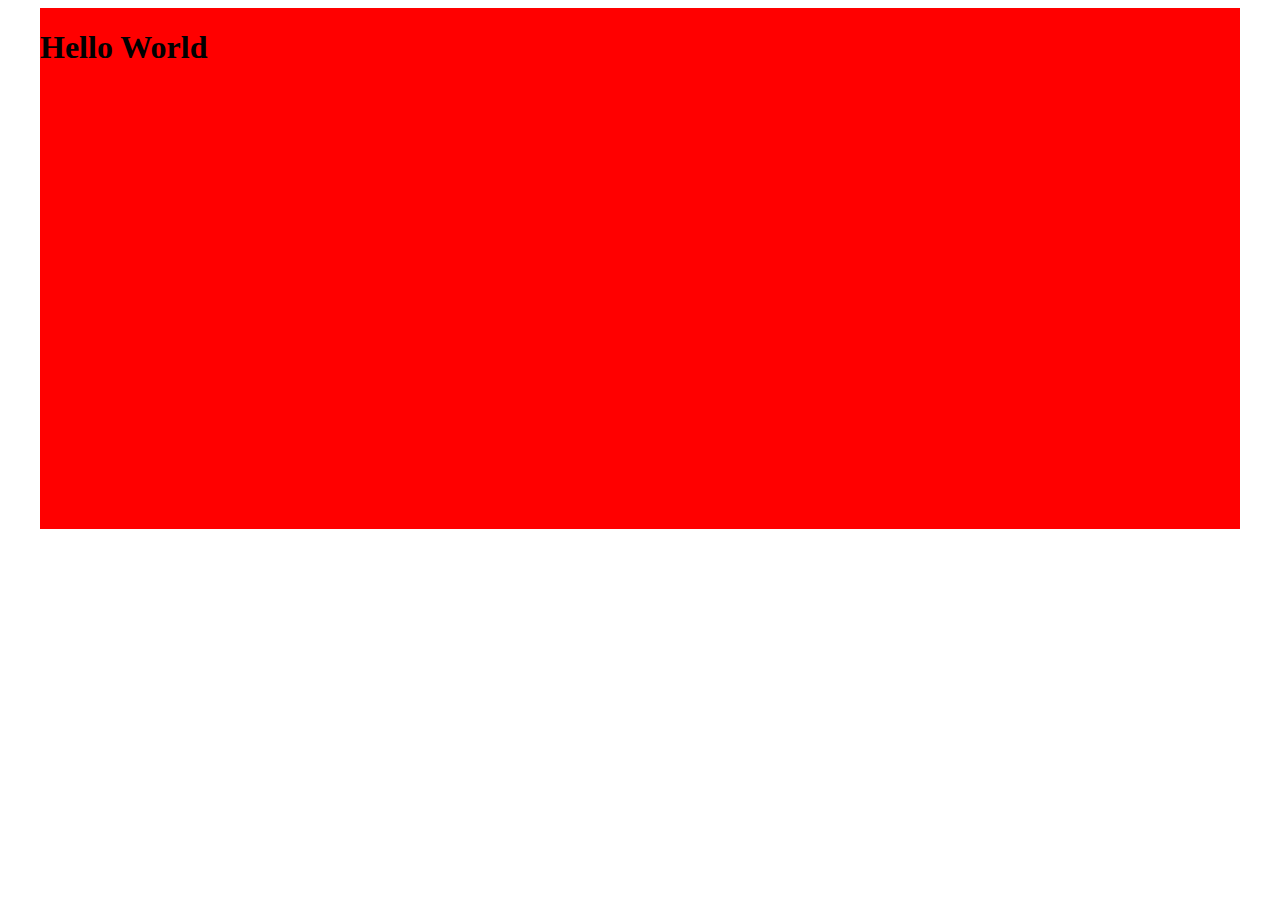
<file: Week-01 Basics (HTML, CSS, JS)/Day-1 HTML & CSS/03-Extra-Problems/Q1-Horizontal-Align/index.html>
<!DOCTYPE html>
<html lang="en">
<head>
    <meta charset="UTF-8">
    <meta name="viewport" content="width=device-width, initial-scale=1.0">
    <title>Horizontal Align</title>
    <style>
        .container{
            width: 1200px;
            margin: 0 auto;
            background-color: red;
        }
        .content{
            height: 500px;
        }
    </style>
</head>

<body>
    <div style="display: flex; justify-content: center;">
        <div class="container">
            <div class="content">
                <h1>Hello World</h1>
            </div>
        </div>
    </div>
</body>
</html>
</file>
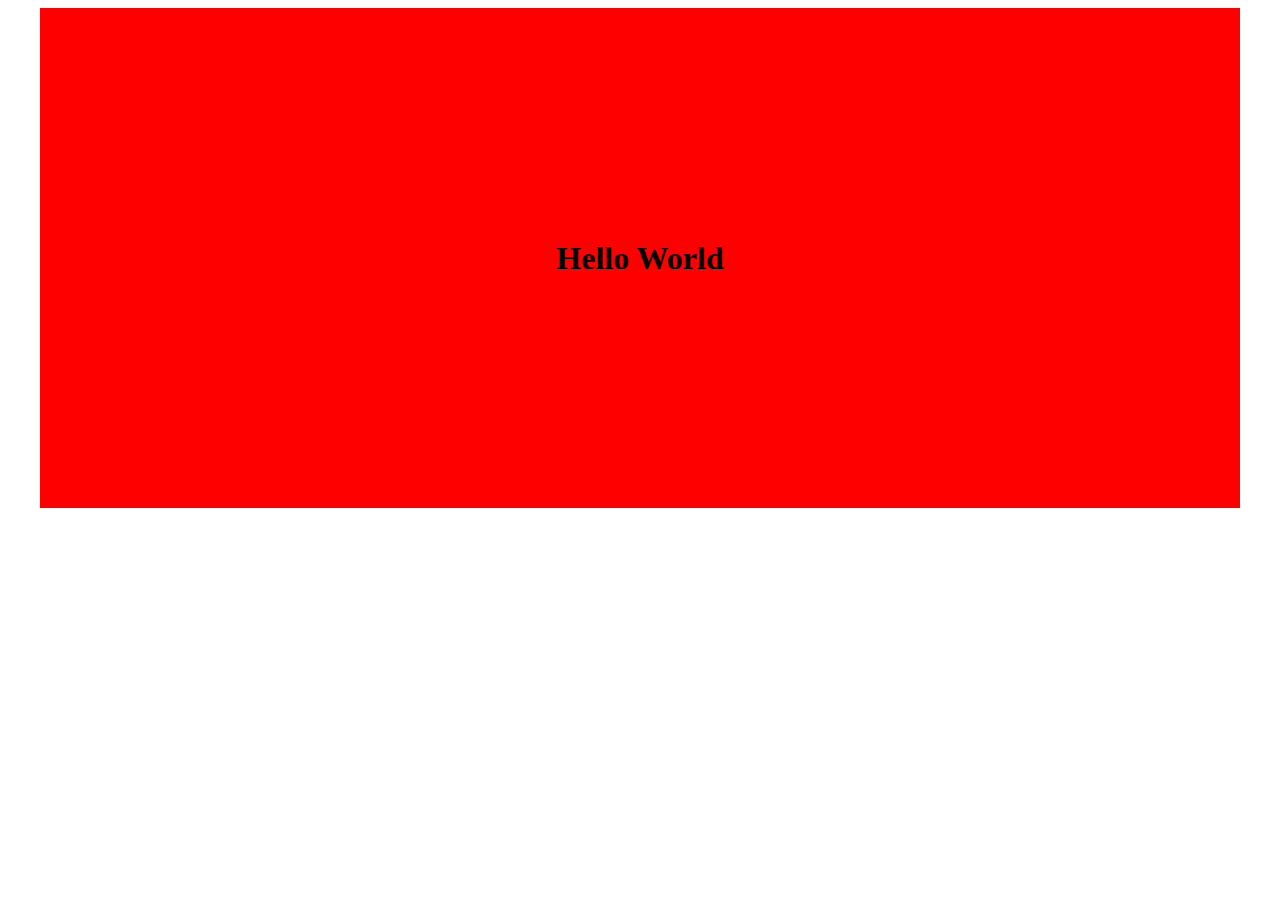
<file: Week-01 Basics (HTML, CSS, JS)/Day-1 HTML & CSS/03-Extra-Problems/Q2-Vertical-Align/index.html>
<!DOCTYPE html>
<html lang="en">
<head>
    <meta charset="UTF-8">
    <meta name="viewport" content="width=device-width, initial-scale=1.0">
    <title>Vertical Align</title>
    <style>
        .container{
            width: 1200px;
            margin: 0 auto;
            background-color: red;
        }
        .content{
            height: 500px;
        }
        .vertical-center{
            display: flex;
            justify-content: center;
            height: 100%;       /*yeh content ko 100% div k size ke jitne lega */
            flex-direction: column;     /* yeh column he hisb se usko center pe le ayega justify center ke wajah se yeh column k direct mein set kr deta */
        }
        .horizontal-center{
            /* display: flex;
            justify-content: center; */
            /* Ya toh yeh display flex wle k badd justify center line use kro center ke liye warna yeh margin 0 auto wala line use karo ..both does the same thing*/
            margin: 0 auto;
        }
    </style>
</head>

<body>
    <div class="container">
        <div class="content">
            <div class="vertical-center">
                <div class="horizontal-center">
                    <h1>Hello World</h1>
                </div>
            </div>
        </div>
    </div>
</body>
</html>
</file>
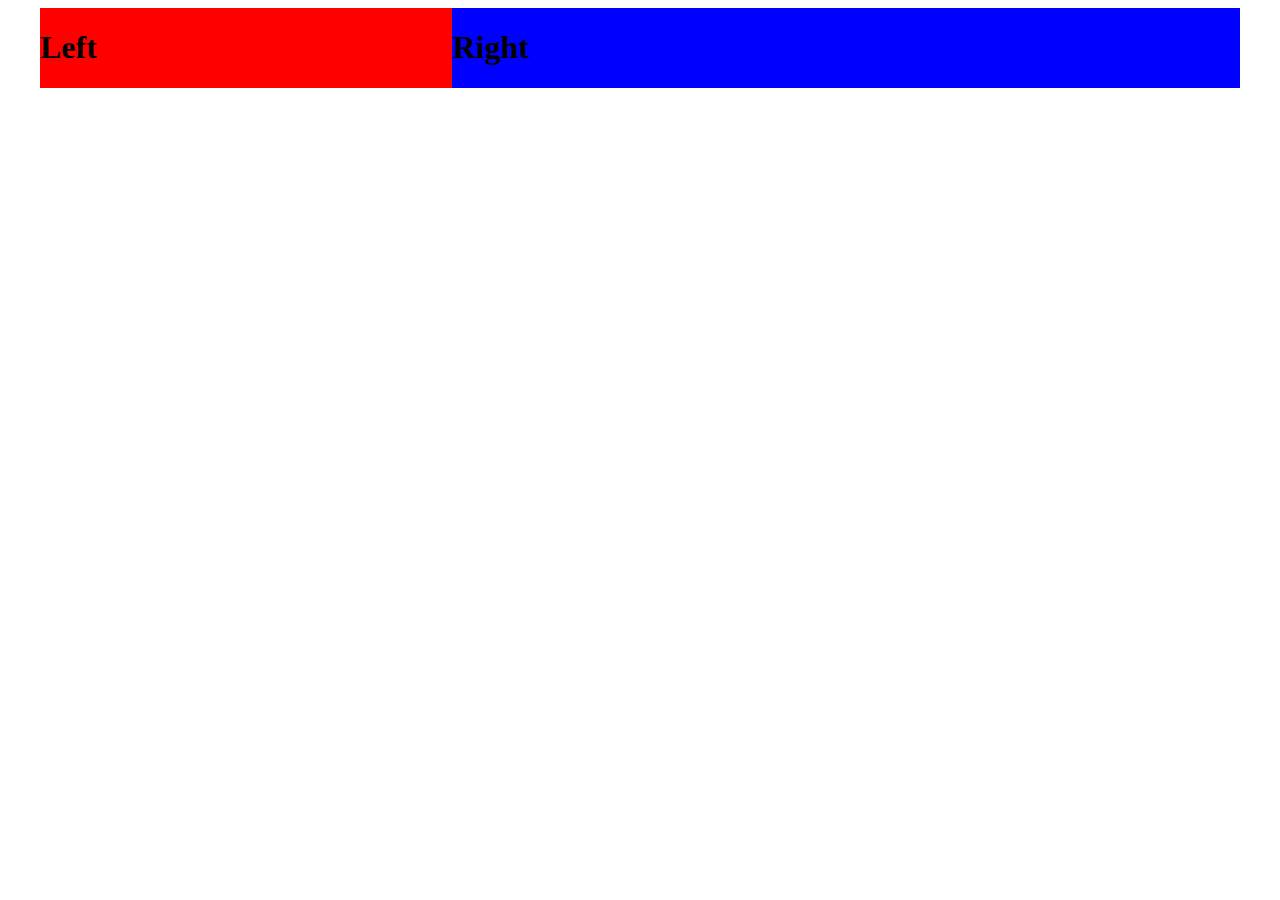
<file: Week-01 Basics (HTML, CSS, JS)/Day-1 HTML & CSS/03-Extra-Problems/Q3-Flex-Layout/index.html>
<!DOCTYPE html>
<html lang="en">
<head>
    <meta charset="UTF-8">
    <meta name="viewport" content="width=device-width, initial-scale=1.0">
    <title>Flex Layout</title>
    <style>
        .container{
            width: 1200px;
            margin: 0 auto;
            display: flex;
        }
        .left{
            background-color: red;
            flex-grow: 1;    
        }
        .right{
            background-color: blue;
            flex-grow: 2;
        }

    </style>
</head>

<body>
    <div class="container">
        <div class="left">
            <h1>
                Left
            </h1>
        </div>
        <div class="right">
            <h1>
                Right
            </h1>
        </div>
    </div>
    
</body>
</html>
</file>
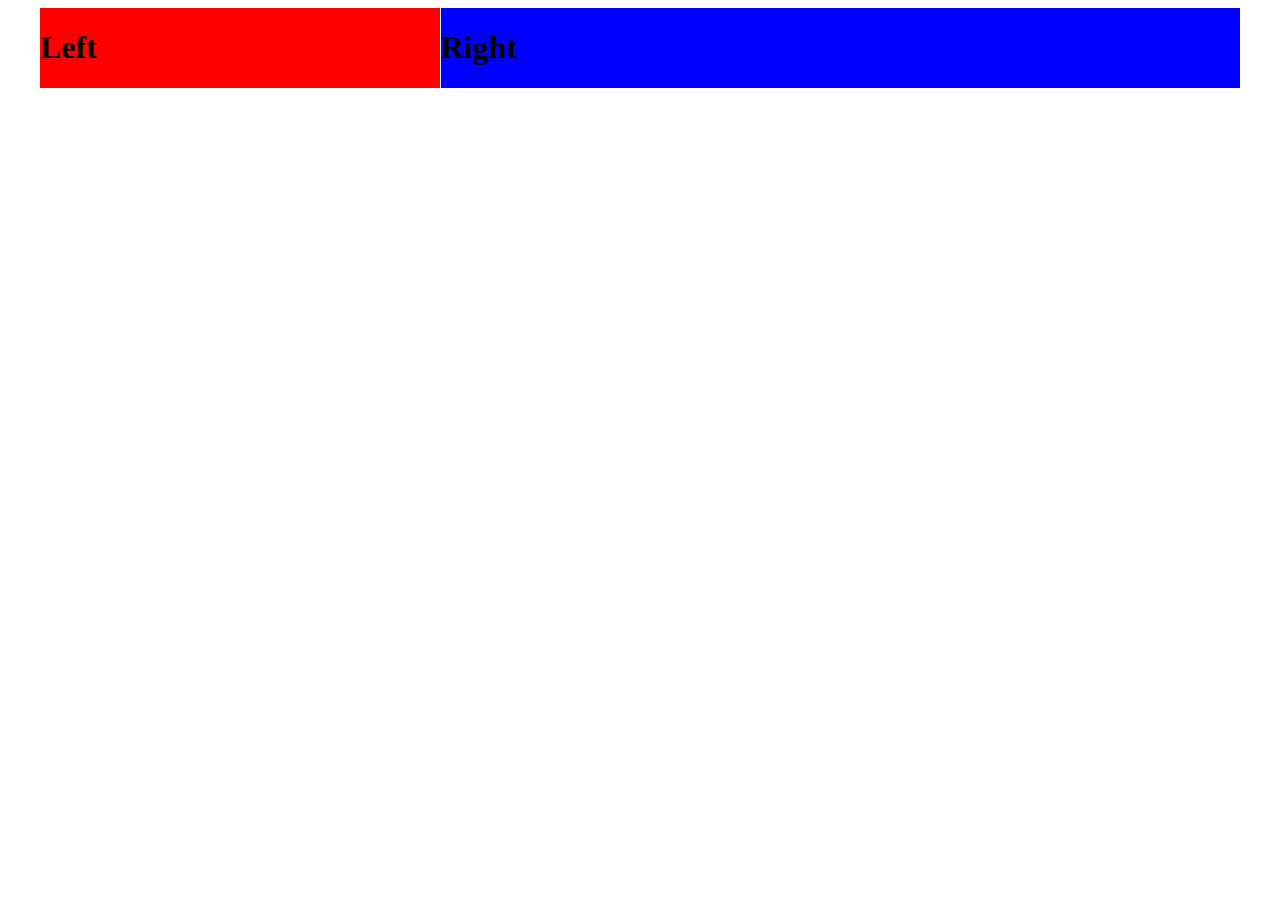
<file: Week-01 Basics (HTML, CSS, JS)/Day-1 HTML & CSS/03-Extra-Problems/Q4-Grid-Layout-1/index.html>
<!DOCTYPE html>
<html lang="en">
<head>
    <meta charset="UTF-8">
    <meta name="viewport" content="width=device-width, initial-scale=1.0">
    <title>Grid Layout-1</title>
    <style>
        .container{
            width: 1200px;
            margin: 0 auto;
            display: grid;      /*Yeh flex ke better alternative hai*/
            grid-template-columns: 1fr 2fr;     /*ispe hmlg btaye grid ko 1fraction k space dena 1st div ko 2fraction dena 2nd div ko! */
            gap: 1px;       /*And this add the gapping of 1px between both div*/
        }
        .left{
            background-color: red;
        }
        .right{
            background-color: blue;
        }

    </style>
</head>

<body>
    <div class="container">
        <div class="left">
            <h1>
                Left
            </h1>
        </div>
        <div class="right">
            <h1>
                Right
            </h1>
        </div>
    </div>
    
</body>
</html>
</file>
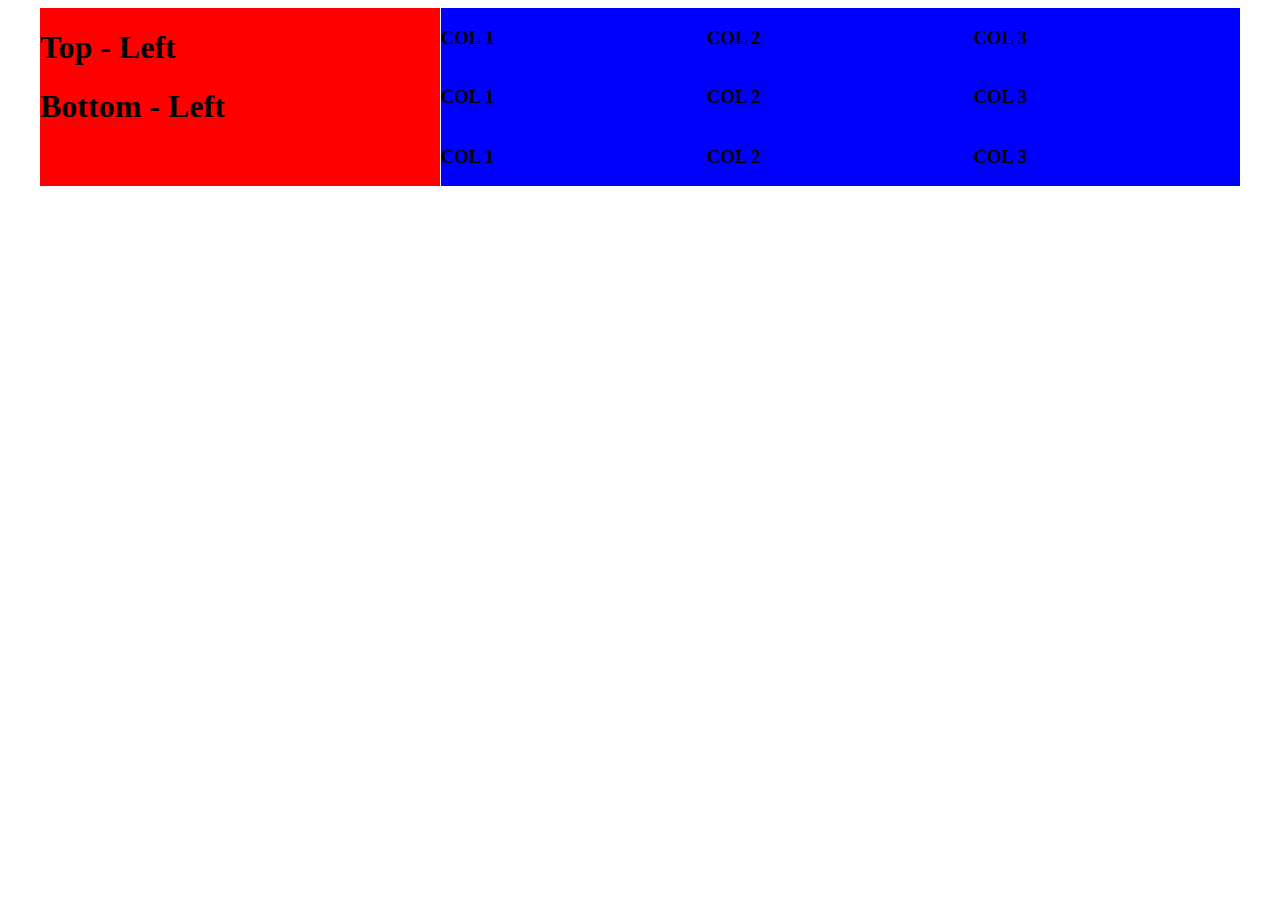
<file: Week-01 Basics (HTML, CSS, JS)/Day-1 HTML & CSS/03-Extra-Problems/Q5-Grid-Layout-2/index.html>
<!DOCTYPE html>
<html lang="en">
<head>
    <meta charset="UTF-8">
    <meta name="viewport" content="width=device-width, initial-scale=1.0">
    <title>Grid Layout-2</title>
    <style>
        .container{
            width: 1200px;
            margin: 0 auto;
            display: grid;
            grid-template-columns: 1fr 2fr;     
            gap: 1px;       
        }
        .left{
            background-color: red;
        }
        .right{
            background-color: blue;
        }
        .right-col{
            display: grid;
            grid-template-columns: 1fr 1fr 1fr;
        }

    </style>
</head>

<body>
    <div class="container">
        <div class="left">
            <div>
                <h1> Top - Left</h1>
            </div>
            <div>
                <h1> Bottom - Left</h1>
            </div>
        </div>
        <div class="right">
            <div class="right-col">
                <h3>COL 1</h3>
                <h3>COL 2</h3>
                <h3>COL 3</h3>
                <h3>COL 1</h3>
                <h3>COL 2</h3>
                <h3>COL 3</h3>
                <h3>COL 1</h3>
                <h3>COL 2</h3>
                <h3>COL 3</h3>
            </div>
        </div>
    </div>
    
</body>
</html>
</file>
